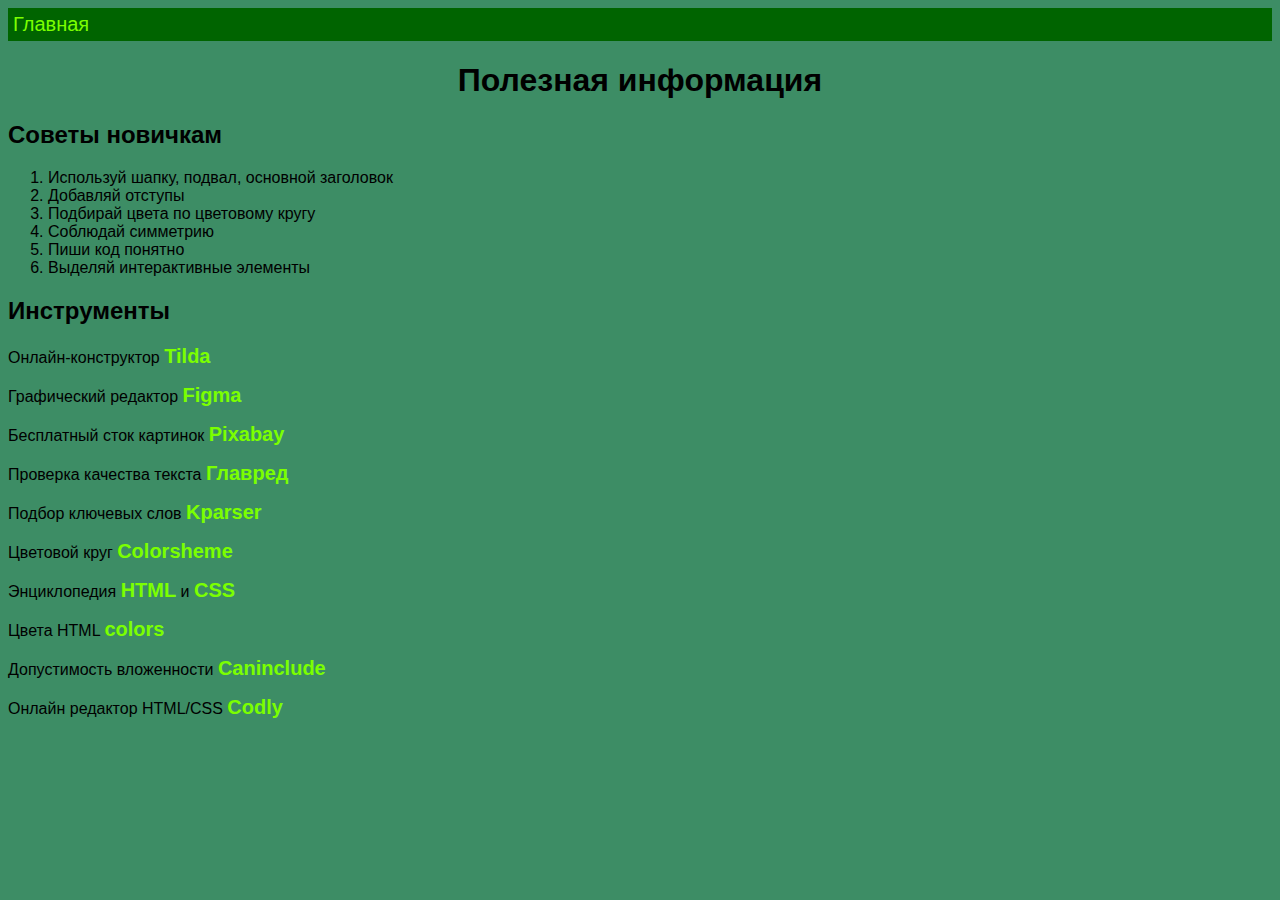
<file: info.html>
<html>
  <head>
    <title>Полезная информация</title>
    <link rel="stylesheet" href="style.css"/>
  </head>
  <body>
    <header>
      <a class="link-header" href="index.html">Главная</a>
    </header>
    <main>
      <h1>Полезная информация</h1>
      <h2>Советы новичкам</h2>
      <ol>
        <li>Используй шапку, подвал, основной заголовок</li>
        <li>Добавляй отступы</li>
        <li>Подбирай цвета по цветовому кругу</li>
        <li>Соблюдай симметрию</li>
        <li>Пиши код понятно</li>
        <li>Выделяй интерактивные элементы</li>
      </ol>
      <h2>Инструменты</h2>
      <p>Онлайн-конструктор <a class="link-text" href="https://tilda.cc/ru/"><b>Tilda</b></a></p>
      <p>Графический редактор <a class="link-text" href="https://www.figma.com/"><b>Figma</b></a></p>
      <p>Бесплатный сток картинок <a class="link-text" href="https://pixabay.com/"><b>Pixabay</b></a></p>
      <p>Проверка качества текста <a class="link-text" href="https://glvrd.ru/"><b>Главред</b></a></p>
      <p>Подбор ключевых слов <a class="link-text" href="https://kparser.com/"><b>Kparser</b></a></p>
      <p>Цветовой круг <a class="link-text" href="https://colorscheme.ru/"><b>Colorsheme</b></a></p>
      <p>Энциклопедия <a class="link-text" href="http://htmlbook.ru/html"><b>HTML</b></a> и <a class="link-text" href="http://htmlbook.ru/css"><b>CSS</b></a></p>
      <p>Цвета HTML <a class="link-text" href="https://colorscheme.ru/html-colors.html"><b>colors</b></a></p>
      <p>Допустимость вложенности <a class="link-text" href="https://caninclude.glitch.me/"><b>Caninclude</b></a></p>
      <p>Онлайн редактор HTML/CSS <a  class="link-text" href="https://codly.ru/"><b>Codly</b></a></p>
    </main>
    <footer>
    
    </footer>
  </body>
</html>
</file>
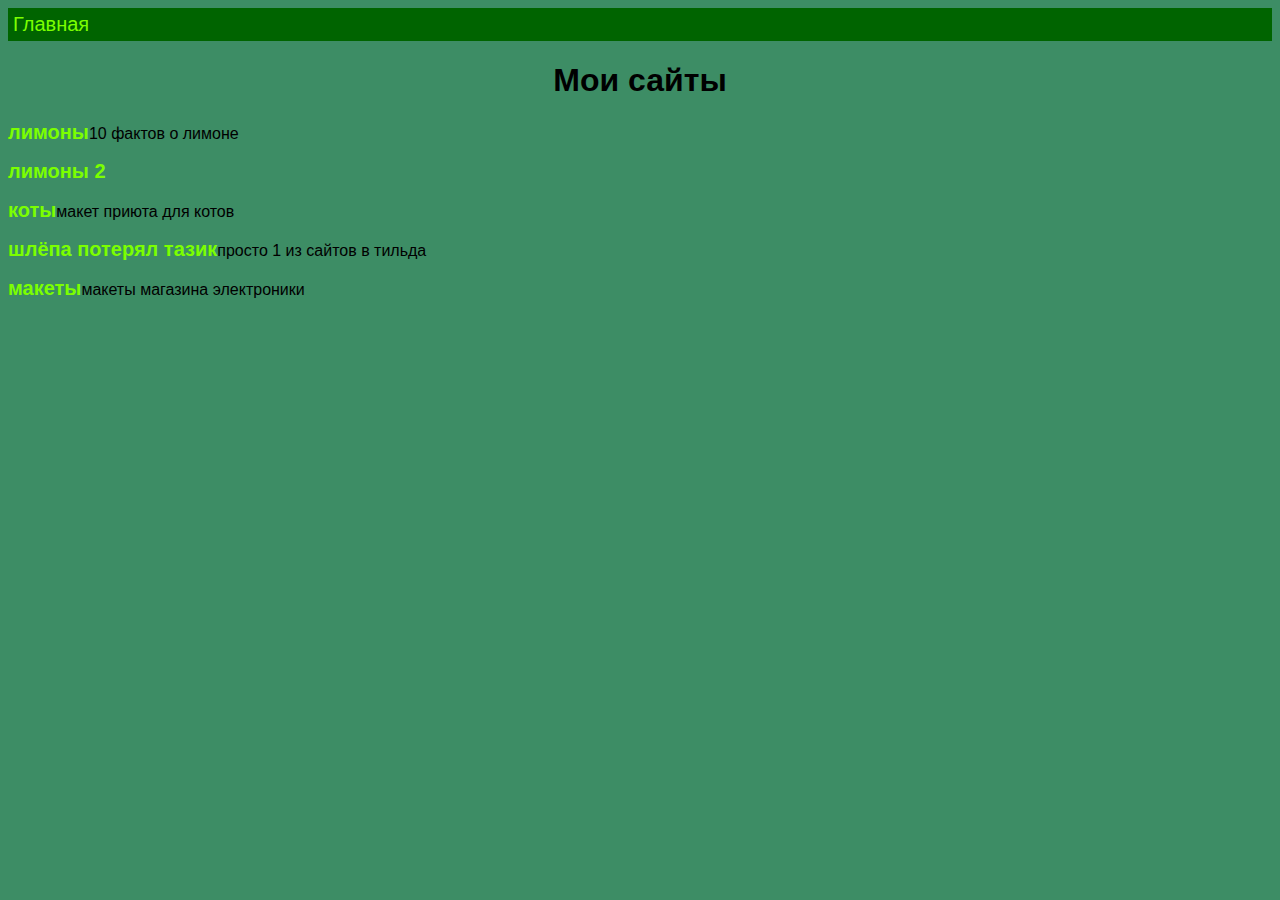
<file: mysites.html>
<html>
  <head>
    <title>My Sites</title>
    <link rel="stylesheet" href="style.css"/>
  </head>
  <body>
    <header>
      <a class="link-header" href="index.html">Главная</a>
    </header>
    <main>
      <h1>Мои сайты</h1>
      <p><a href="https://www.figma.com/design/gN3Y15mf7h9THvwWI9PPSr/Untitled?t=oTz5sxtdhOq29xTA-0"><b>лимоны</b></a>10 фактов о лимоне</p>
     <p><a href="https://www.figma.com/file/9qpOwXoI07UZUkkcb3Ef6l/Untitled?type=design&node-id=0%3A1&mode=design&t=daCeCeI0bS9ZvX67-1"><b>лимоны 2</b></a></p>
    <p><a href="http://petux.tilda.ws/cobbn"><b>коты</b></a>макет приюта для котов</p>
    <p><a href="http://petux.tilda.ws/huq"><b>шлёпа потерял тазик</b></a>просто 1 из сайтов в тильда</p>
    <p><a href="https://www.figma.com/design/ttI0NAxdwhj9dtaiVsg0PY/%D0%BC6%D1%834-%D1%88%D0%B0%D0%B1%D0%BB%D0%BE%D0%BD?node-id=0-1&t=oTz5sxtdhOq29xTA-0"><b>макеты</b></a>макеты магазина электроники</p>

    </main>
    <footer>
      
    </footer>
  </body>
</html>
</file>
<file: style.css>
body {
    font-family: sans-serif;
    background-color: rgb(61, 141, 101);
}

a{
    color: rgb(123, 255, 0);
    font-size: 20px;
    text-decoration: none;
}
header{
    background-color: darkgreen;
    padding: 5px;
 
}
.link-heade{
    color: white;
}


nav{
    padding: 5px;
    margin-top: 5px;
}
.link-nav{
    border: 3px solid darkgreen;
    padding: 2px;
   
}
h1{
    text-align: center;
}
</file>
